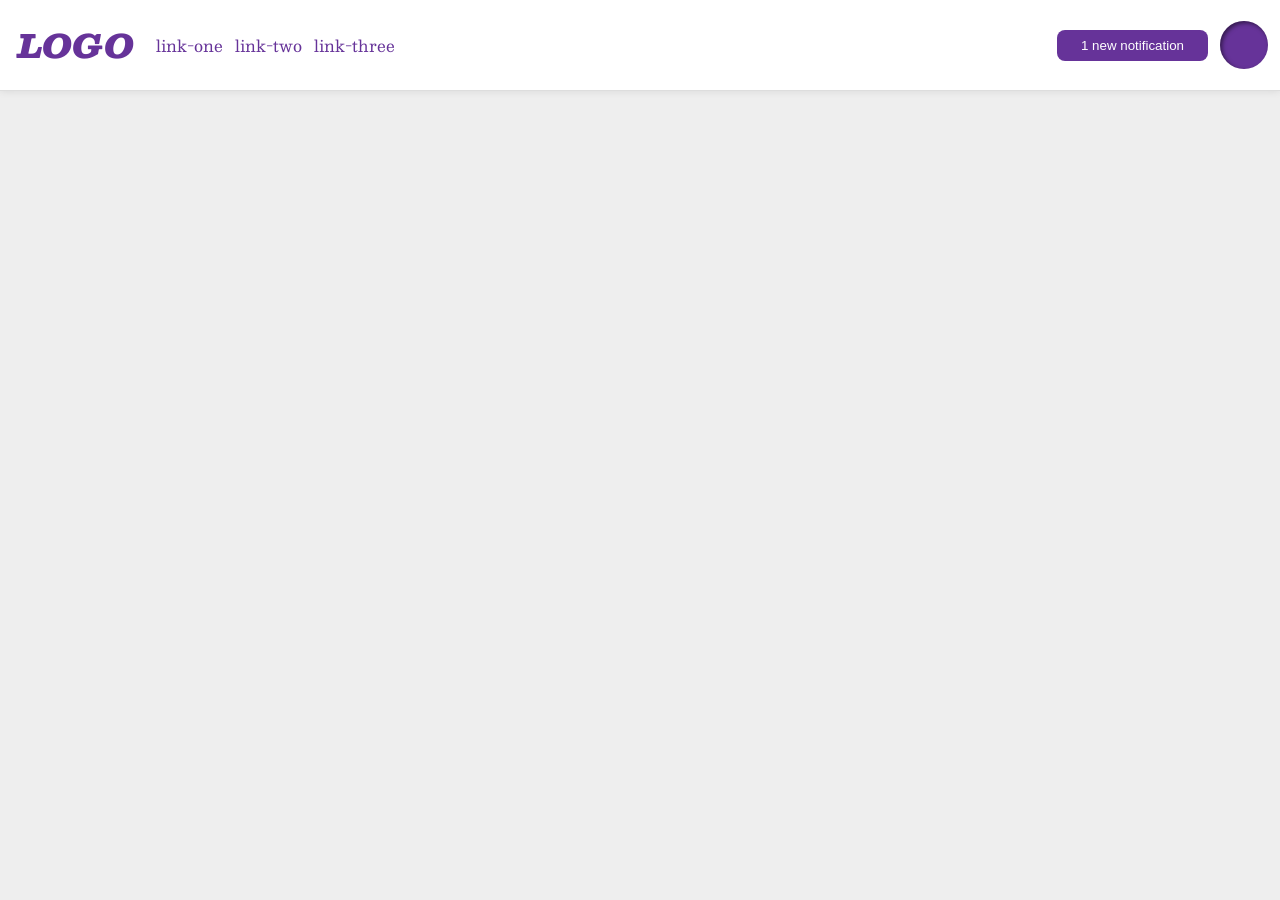
<file: foundations/flex/03-flex-header-2/index.html>
<!DOCTYPE html>
<html lang="en">
  <head>
    <meta charset="UTF-8">
    <meta http-equiv="X-UA-Compatible" content="IE=edge">
    <meta name="viewport" content="width=device-width, initial-scale=1.0">
    <title>Flex Header 2</title>
    <link rel="stylesheet" href="style.css">
  </head>
  <body>
    <div class="header">
      <div id="left-side">
        <div class="logo">
          LOGO
        </div>
        <ul class="links">
          <li><a href="https://google.com">link-one</a></li>
          <li><a href="https://google.com">link-two</a></li>
          <li><a href="https://google.com">link-three</a></li>
        </ul>
      </div>
      <div id="right-side">
        <button class="notifications">
          1 new notification
        </button>
        <div class="profile-image"></div>
      </div>
    </div>
  </body>
</html>
</file>
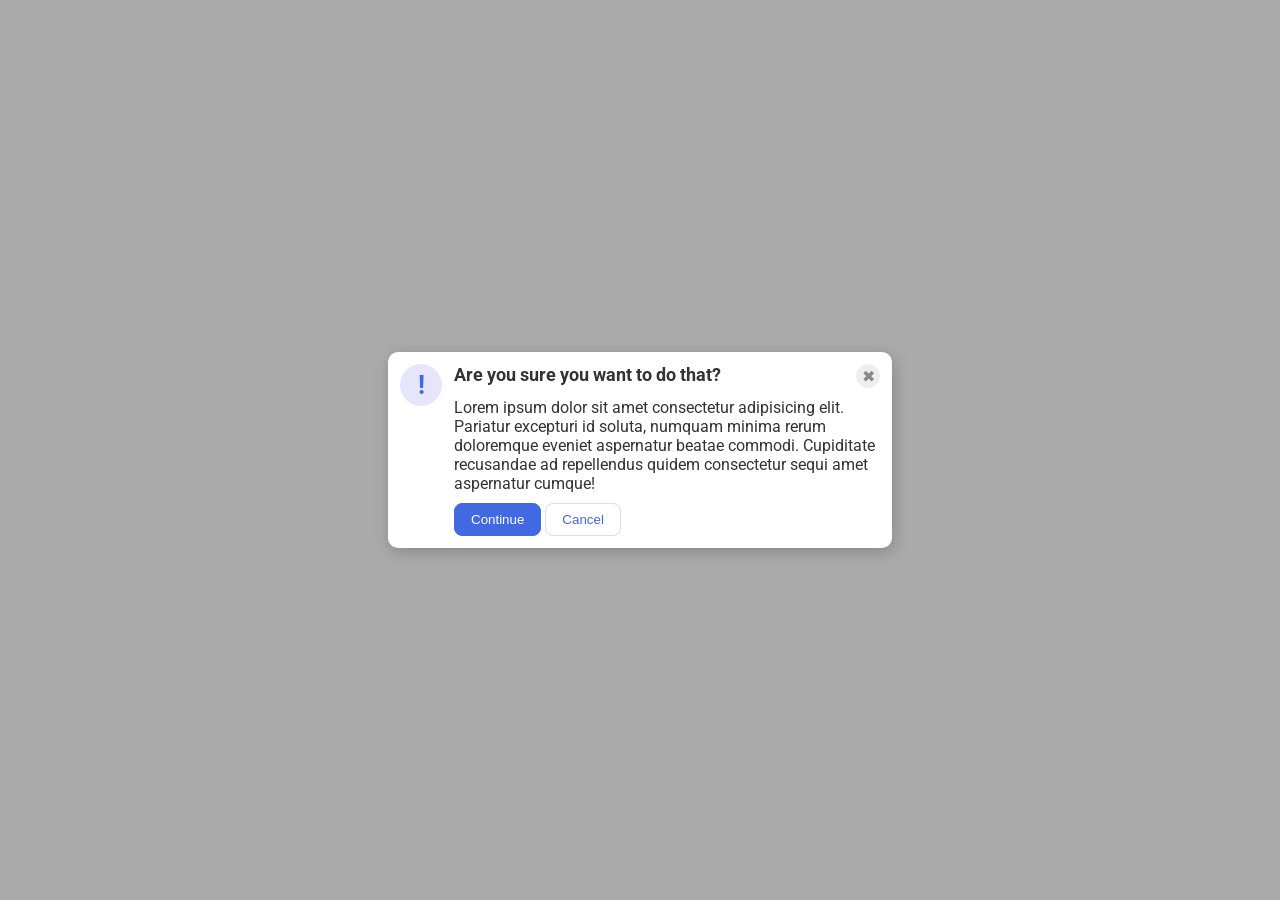
<file: foundations/flex/05-flex-modal/index.html>
<!DOCTYPE html>
<html lang="en">
  <head>
    <meta charset="UTF-8">
    <meta http-equiv="X-UA-Compatible" content="IE=edge">
    <meta name="viewport" content="width=device-width, initial-scale=1.0">
    <link rel="stylesheet" href="style.css">
    <title>Modal</title>
  </head>
  <body>
    <div class="modal">
      <div id="icon-container"><div class="icon">!</div></div>
      <div id="contents">
        <div id="header-section">
          <div class="header">Are you sure you want to do that?</div>
          <button class="close-button">✖</button>
        </div>
        <div class="text">Lorem ipsum dolor sit amet consectetur adipisicing elit. Pariatur excepturi id soluta, numquam minima rerum doloremque eveniet aspernatur beatae commodi. Cupiditate recusandae ad repellendus quidem consectetur sequi amet aspernatur cumque!</div>
        <div id="button-container">
          <button class="continue">Continue</button>
          <button class="cancel">Cancel</button>
        </div>
      </div>
    </div>
  </body>
</html>
</file>
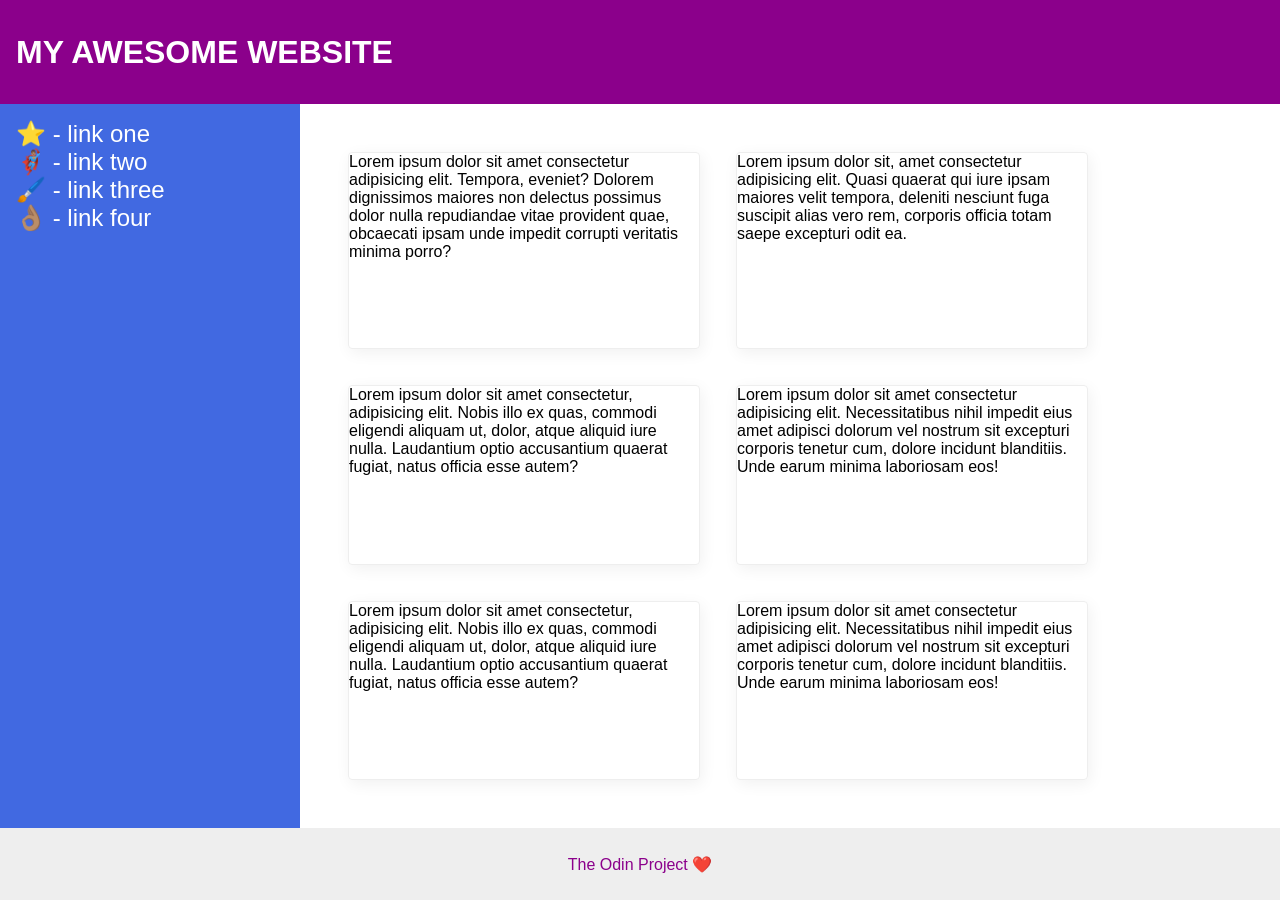
<file: foundations/flex/07-flex-layout-2/index.html>
<!DOCTYPE html>
<html lang="en">
  <head>
    <meta charset="UTF-8">
    <meta http-equiv="X-UA-Compatible" content="IE=edge">
    <meta name="viewport" content="width=device-width, initial-scale=1.0">
    <title>The Holy Grail</title>
    <link rel="stylesheet" href="style.css">
  </head>
  <body>
    <div class="header">
      MY AWESOME WEBSITE
    </div>
    <div class="contents">
      <div class="sidebar">
        <ul>
          <li><a href="#">⭐ - link one</a></li>
          <li><a href="#">🦸🏽‍♂️ - link two</a></li>
          <li><a href="#">🖌️ - link three</a></li>
          <li><a href="#">👌🏽 - link four</a></li>
        </ul>
      </div>
      <div class="card-section">
        <div class="card">Lorem ipsum dolor sit amet consectetur adipisicing elit. Tempora, eveniet? Dolorem dignissimos maiores non delectus possimus dolor nulla repudiandae vitae provident quae, obcaecati ipsam unde impedit corrupti veritatis minima porro?</div>
        <div class="card">Lorem ipsum dolor sit, amet consectetur adipisicing elit. Quasi quaerat qui iure ipsam maiores velit tempora, deleniti nesciunt fuga suscipit alias vero rem, corporis officia totam saepe excepturi odit ea.</div>
        <div class="card">Lorem ipsum dolor sit amet consectetur, adipisicing elit. Nobis illo ex quas, commodi eligendi aliquam ut, dolor, atque aliquid iure nulla. Laudantium optio accusantium quaerat fugiat, natus officia esse autem?</div>
        <div class="card">Lorem ipsum dolor sit amet consectetur adipisicing elit. Necessitatibus nihil impedit eius amet adipisci dolorum vel nostrum sit excepturi corporis tenetur cum, dolore incidunt blanditiis. Unde earum minima laboriosam eos!</div>
        <div class="card">Lorem ipsum dolor sit amet consectetur, adipisicing elit. Nobis illo ex quas, commodi eligendi aliquam ut, dolor, atque aliquid iure nulla. Laudantium optio accusantium quaerat fugiat, natus officia esse autem?</div>
        <div class="card">Lorem ipsum dolor sit amet consectetur adipisicing elit. Necessitatibus nihil impedit eius amet adipisci dolorum vel nostrum sit excepturi corporis tenetur cum, dolore incidunt blanditiis. Unde earum minima laboriosam eos!</div>
      </div>
    </div>
    <div class="footer">
      The Odin Project ❤️
    </div>
  </body>
</html>
</file>
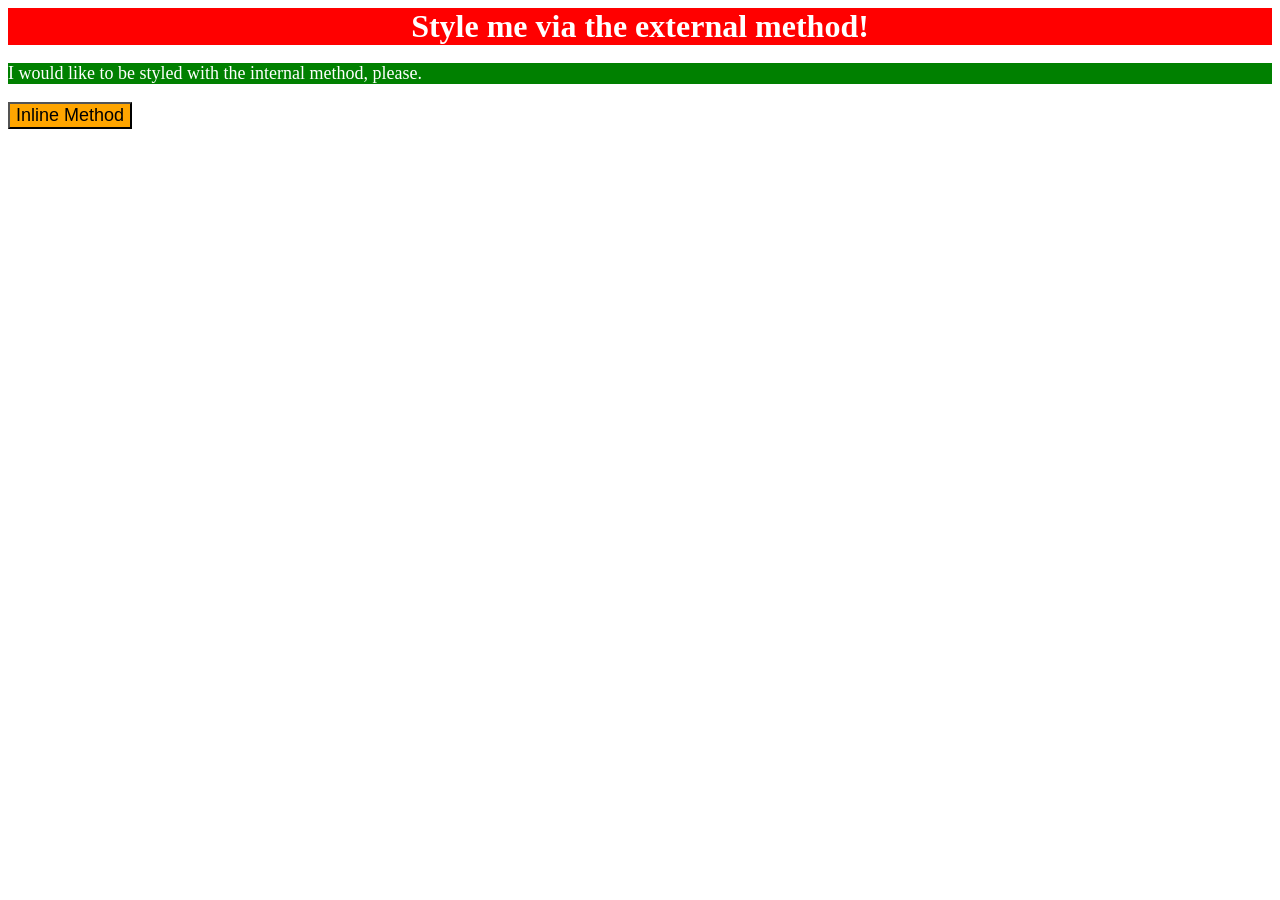
<file: foundations/intro-to-css/01-css-methods/index.html>
<!DOCTYPE html>
<html lang="en">
  <head>
    <meta charset="UTF-8">
    <meta http-equiv="X-UA-Compatible" content="IE=edge">
    <meta name="viewport" content="width=device-width, initial-scale=1.0">
    <title>Methods for Adding CSS</title>
    <link rel="stylesheet" href="styles.css">
    <style>
      p {
      color: white;
      background-color: green;
      font-size: 18px;
      }
    </style>
  </head>
  <body>
    <div>Style me via the external method!</div>
    <p>I would like to be styled with the internal method, please.</p>
    <button style="background-color: orange; font-size: 18px;">Inline Method</button>
  </body>
</html>
</file>
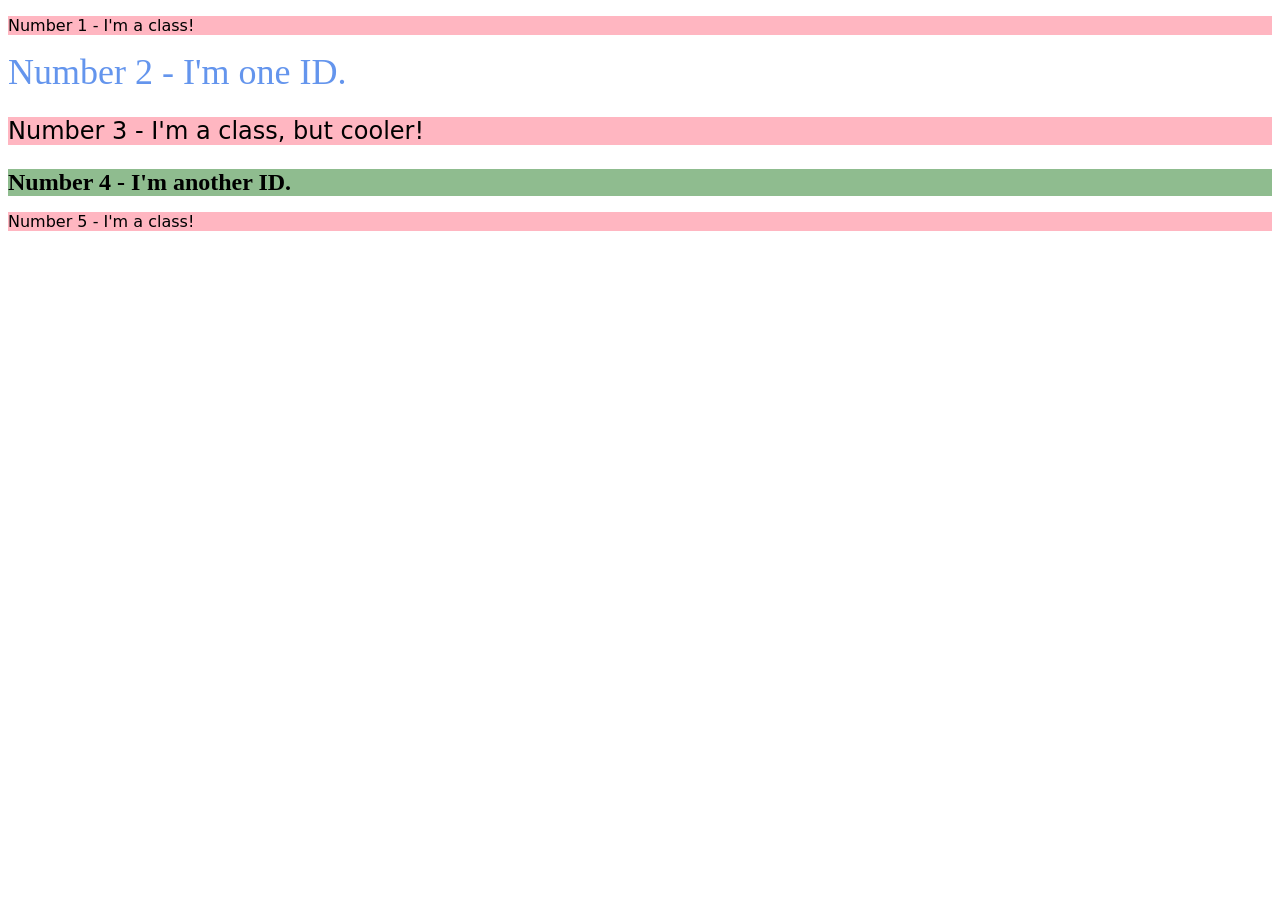
<file: foundations/intro-to-css/02-class-id-selectors/index.html>
<!DOCTYPE html>
<html lang="en">
  <head>
    <meta charset="UTF-8">
    <meta http-equiv="X-UA-Compatible" content="IE=edge">
    <meta name="viewport" content="width=device-width, initial-scale=1.0">
    <title>Class and ID Selectors</title>
    <link rel="stylesheet" href="style.css">
  </head>
  <body>
    <p class="odd-numbers">Number 1 - I'm a class!</p>
    <div id="second">Number 2 - I'm one ID.</div>
    <p class="odd-numbers" id="third">Number 3 - I'm a class, but cooler!</p>
    <div id="fourth">Number 4 - I'm another ID.</div>
    <p class="odd-numbers">Number 5 - I'm a class!</p>
  </body>
</html>
</file>
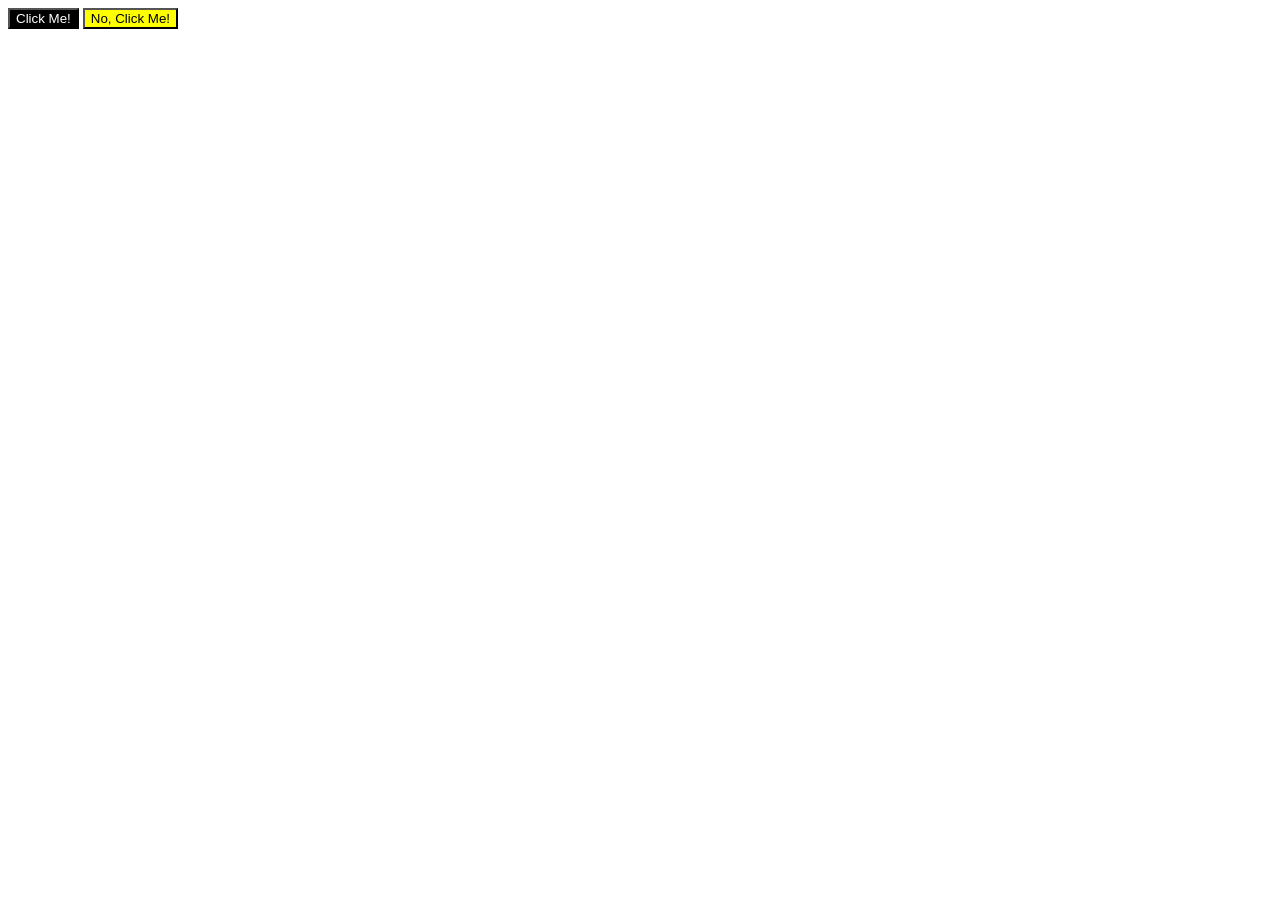
<file: foundations/intro-to-css/03-grouping-selectors/index.html>
<!DOCTYPE html>
<html lang="en">
  <head>
    <meta charset="UTF-8">
    <meta http-equiv="X-UA-Compatible" content="IE=edge">
    <meta name="viewport" content="width=device-width, initial-scale=1.0">
    <title>Grouping Selectors</title>
    <link rel="stylesheet" href="style.css">
  </head>
  <body>
    <button class="first">Click Me!</button>
    <button class="second">No, Click Me!</button>
  </body>
</html>
</file>
<file: foundations/flex/03-flex-header-2/style.css>
/* this is some magical font-importing.  
you'll learn about it later. */
@import url('https://fonts.googleapis.com/css2?family=Besley:ital,wght@0,400;1,900&display=swap');

body {
  margin: 0;
  background: #eee;
  font-family: Besley, serif;
}

.header {
  background: white;
  border-bottom: 1px solid #ddd;
  box-shadow: 0 0 8px rgba(0,0,0,.1);
  display: flex;
  justify-content: space-between;
}

.profile-image {
  background: rebeccapurple;
  box-shadow: inset 2px 2px 4px rgba(0,0,0,.5);
  border-radius: 50%;
  width: 48px;
  height: 48px;
  margin: 12px;
}

.logo {
  color: rebeccapurple;
  font-size: 32px;
  font-weight: 900;
  font-style: italic;
  margin: 10px;
}

button {
  border: none;
  border-radius: 8px;
  background: rebeccapurple;
  color: white;
  padding: 8px 24px;
}

a {
  /* this removes the line under our links */
  text-decoration: none;
  color: rebeccapurple;
}

ul {
  list-style-type: none;
  display: flex;
  margin: 12px;
  padding: 0;
  gap: 12px;
}

#left-side {
  display: flex;
  padding: 8px;
  align-items: center;
}

#right-side {
  display: flex;
  justify-content: flex-end;
  align-items: center;
}
</file>
<file: foundations/flex/05-flex-modal/style.css>
@import url('https://fonts.googleapis.com/css2?family=Roboto:wght@400;700&display=swap');

html, body {
  height: 100%;
}

body {
  font-family: Roboto, sans-serif;
  margin: 0;
  background: #aaa;
  color: #333;
  /* I'll give you this one for free lol */
  display: flex;
  align-items: center;
  justify-content: center;
}

.modal {
  background: white;
  width: 480px;
  border-radius: 10px;
  box-shadow: 2px 4px 16px rgba(0,0,0,.2);
  display: flex;
  padding: 12px;
}

#header-section {
  display: flex;
  justify-content: space-between;
}

#contents {
  display: flex;
  flex-direction: column;
  gap: 10px;
}

.icon {
  color: royalblue;
  font-size: 26px;
  font-weight: 700;
  background: lavender;
  width: 42px;
  height: 42px;
  border-radius: 50%;
  display: flex;
  align-items: center;
  justify-content: center;
}

#icon-container {
  margin-right: 12px;
}

.close-button {
  background: #eee;
  border-radius: 50%;
  color: #888;
  font-weight: 400;
  font-size: 16px;
  height: 24px;
  width: 24px;
  display: flex;
  align-items: center;
  justify-content: center;
  border: 1px solid #eee;
  padding: 0;
}

button {
  cursor: pointer;
  padding: 8px 16px;
  border-radius: 8px;
}

button.continue {
  background: royalblue;
  border: 1px solid royalblue;
  color: white;
}

button.cancel {
  background: white;
  border: 1px solid #ddd;
  color: royalblue;
}

.header {
  font-weight: bold;
  font-size: 18px;
}
</file>
<file: foundations/flex/07-flex-layout-2/style.css>
body {
  font-family: -apple-system, BlinkMacSystemFont, 'Segoe UI', Roboto, Oxygen, Ubuntu, Cantarell, 'Open Sans', 'Helvetica Neue', sans-serif;
  margin: 0;
  min-height: 100vh;
  display: flex;
  flex-direction: column;
  justify-content: space-between;
}

.header {
  height: 72px;
  background: darkmagenta;
  color: white;
  flex: none;
  font-size: 32px;
  font-weight: 900;
  padding: 16px;
  display: flex;
  align-items: center;
}

.footer {
  height: 72px;
  background: #eee;
  color: darkmagenta;
  flex: none;
  display: flex;
  justify-content: center;
  align-items: center;
}

.sidebar {
  width: 300px;
  background: royalblue;
  box-sizing: border-box;
  flex: none;
  font-size: 24px;
  padding: 16px;
}

.card {
  border: 1px solid #eee;
  box-shadow: 2px 4px 16px rgba(0,0,0,.06);
  border-radius: 4px;
  flex: none;
  width: 350px;
}

.contents {
  display: flex;
  flex: auto;
}

.card-section {
  display: flex;
  padding: 48px;
  flex-wrap: wrap;
  gap: 36px;
  align-content:stretch;
}

li {
  margin: 0;
  padding: 0;
}

ul {
  margin: 0;
  padding: 0;
  list-style-type: none;
}

a {
  color: white;
  text-decoration: none;
}
</file>
<file: foundations/intro-to-css/01-css-methods/styles.css>
div{
    color: white;
    background-color: red;
    font-size: 32px;
    text-align: center;
    font-weight: bold;
}
</file>
<file: foundations/intro-to-css/02-class-id-selectors/style.css>
/* Add CSS Styling */
.odd-numbers{
    background-color: #ffb6c1;
    font-family: 'verdana', 'dejaVu Sans', sans-serif;
}

#second{
    color: #6495ed;
    font-size: 36px;
}

#fourth{
    background-color: #8fbc8f;
    font-size: 24px;
    font-weight: bold;
}

#third{
    font-size: 24px;
}
</file>
<file: foundations/intro-to-css/03-grouping-selectors/style.css>
/* Add CSS Styling */
.first.second{
    font-size: 28px;
    font-family: helvetica, :'Times New Roman', sans-serif;
}

.first{
    background-color: black;
    color: white;
}

.second{
    background-color: yellow;
}
</file>
